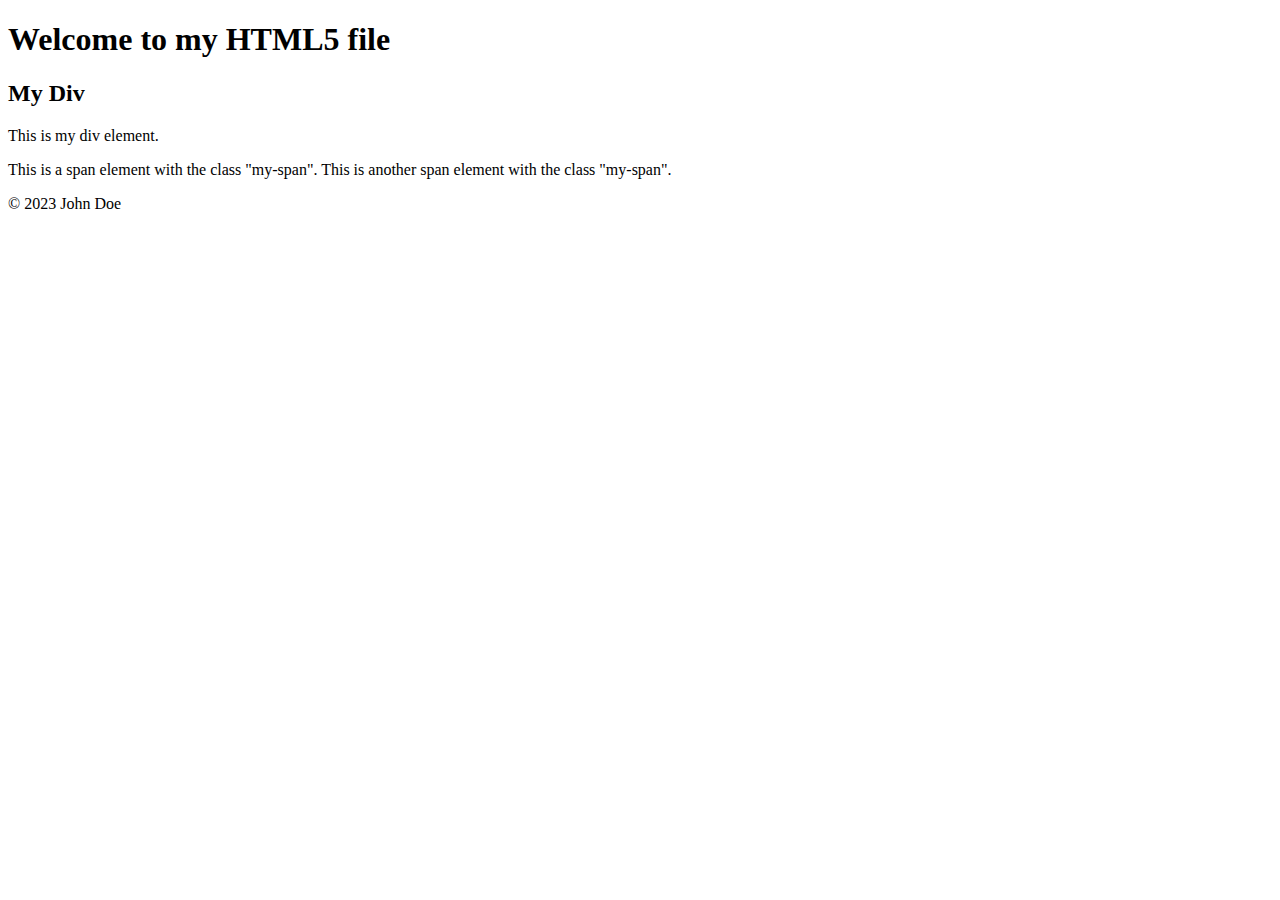
<file: current/index.html>
<!DOCTYPE html>
<html>
<head>
    <title>My HTML5 File</title>
</head>
<body>
<header>
    <h1>Welcome to my HTML5 file</h1>
</header>
<main>
    <section>
        <div id="my-div">
            <h2>My Div</h2>
            <p>This is my div element.</p>
        </div>
        <span class="my-span">This is a span element with the class "my-span".</span>
        <span class="my-span">This is another span element with the class "my-span".</span>
    </section>
</main>
<footer>
    <p>&copy; 2023 John Doe</p>
</footer>
<script src="learn.js"></script>
<script>
    let myIdElement = document.getElementById("my-div");
    let myTagElements = document.getElementsByTagName("p");
    let myClassElement = document.getElementsByClassName("my-span");
    let myQueryElement = document.querySelector(".my-span");
    let myQueryAllElement = document.querySelectorAll(".my-span");

    console.log(myIdElement);
    console.log(myTagElements[1]);
    console.log(myClassElement[1]);
    console.log(myQueryElement);
    console.log(myQueryAllElement[1]);

    console.log(document.title);
    console.log(document.body);
    console.log(document.forms[0].one.value);
    console.log(document.links[1].href);
</script>
</body>
</html>
</file>
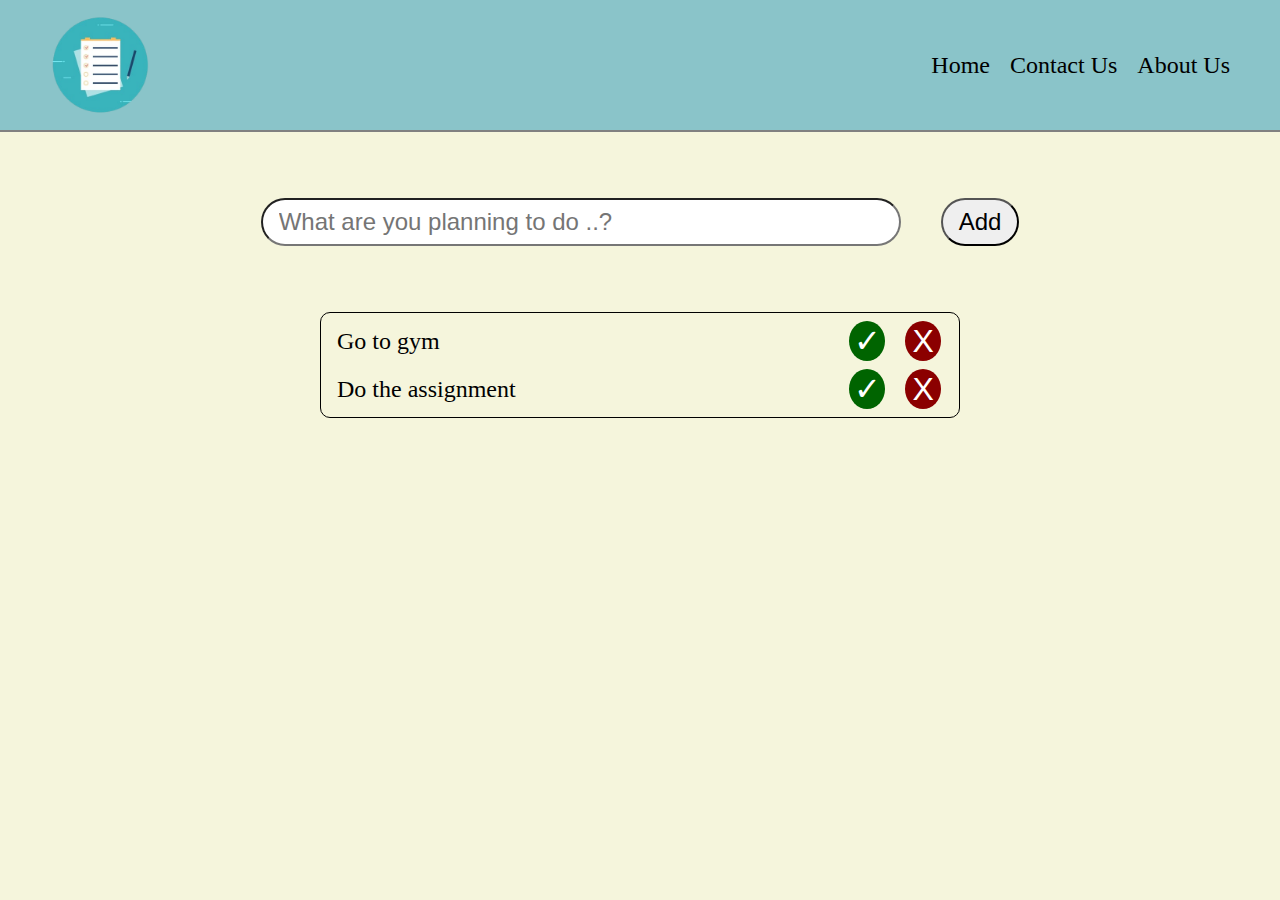
<file: todolist website/index.html>
<!DOCTYPE html>
<html lang="en">
<head>
    <meta charset="UTF-8">
    <title>Awesome todo list</title>
    <link rel="stylesheet" href="./styles.css">
</head>
<body>
    <nav class="main-nav">
            <img src="./images/logo.png" alt="Logo" class="logo">
            <ul class="main-menu">
                <li><a href="#">Home</a></li>
                <li><a href="#">Contact Us</a></li>
                <li><a href="#">About Us</a></li>
            </ul>
    </nav>

    <section>
        <form>
            <input type="text" class="todo-input" placeholder="What are you planning to do ..?">
            <input type="submit" class="todo-btn" name="Add-btn" value="Add">
        </form>

        <div class="todo-container">
            <ul class="todo-list">
                <li class="todo"> 
                    <p class="task">Go to gym</p>
                    <button class="done-btn"> ✓ </button>
                    <button class="delete-btn"> X </button>
                </li>

                <li class="todo"> 
                    <p class="task">Do the assignment</p>
                    <button class="done-btn"> ✓ </button>
                    <button class="delete-btn"> X </button>
                </li>
            </ul>
        </div>
    </section>
    
    <script src="script.js"></script>
</body>
</html>
</file>
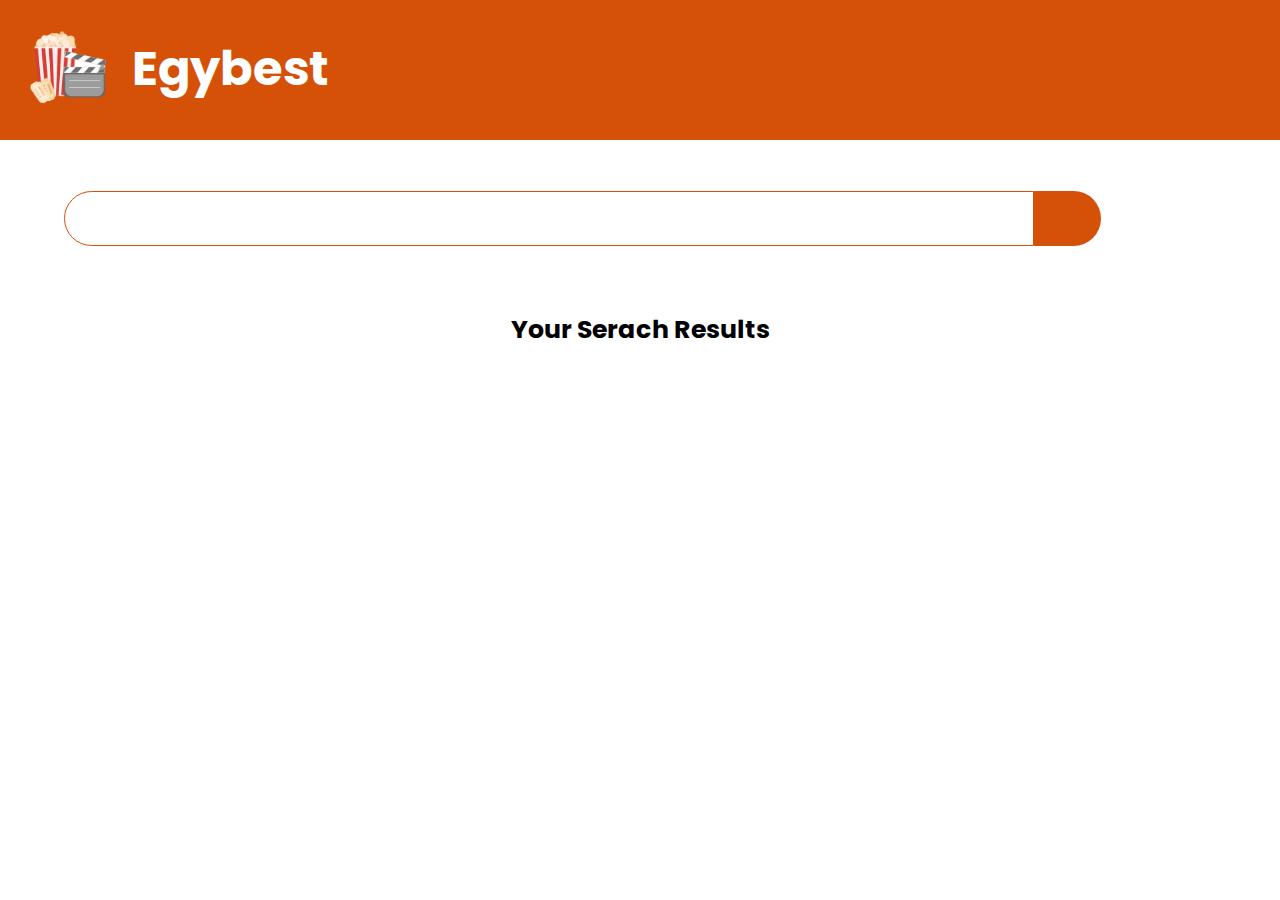
<file: section 04/movie website/index.html>
<!DOCTYPE html>
<html lang="en">
<head>
    <meta charset="UTF-8">
    <meta http-equiv="X-UA-Compatible" content="IE=edge">
    <meta name="viewport" content="width=device-width, initial-scale=1.0">
    <title>Egybest</title>
    <link rel="icon" href="favicon.png">
    <link rel="stylesheet" href="./style.css"> 
    <link rel="stylesheet" href="https://cdnjs.cloudflare.com/ajax/libs/font-awesome/6.3.0/css/all.min.css" integrity="sha512-SzlrxWUlpfuzQ+pcUCosxcglQRNAq/DZjVsC0lE40xsADsfeQoEypE+enwcOiGjk/bSuGGKHEyjSoQ1zVisanQ==" crossorigin="anonymous" referrerpolicy="no-referrer" />
</head>
<body>
    <header class="header">
        <img src="logo.png" alt="website logo" class="logo">
        <h1 class="title">Egybest</h1>
    </header>

    <div class="container">
        <div class="search-box">
            <input type="text" class="search-content">
            <button type="submit" class="search-btn">
                <i class="fa fa-search"></i>
            </button>
        </div>

        <div class="movies-results">
            <h2>Your Serach Results</h2>
            <div class="movies">
            
            </div>
        </div>
    </div>


    <script src="./script.js"></script>
</body>
</html>
</file>
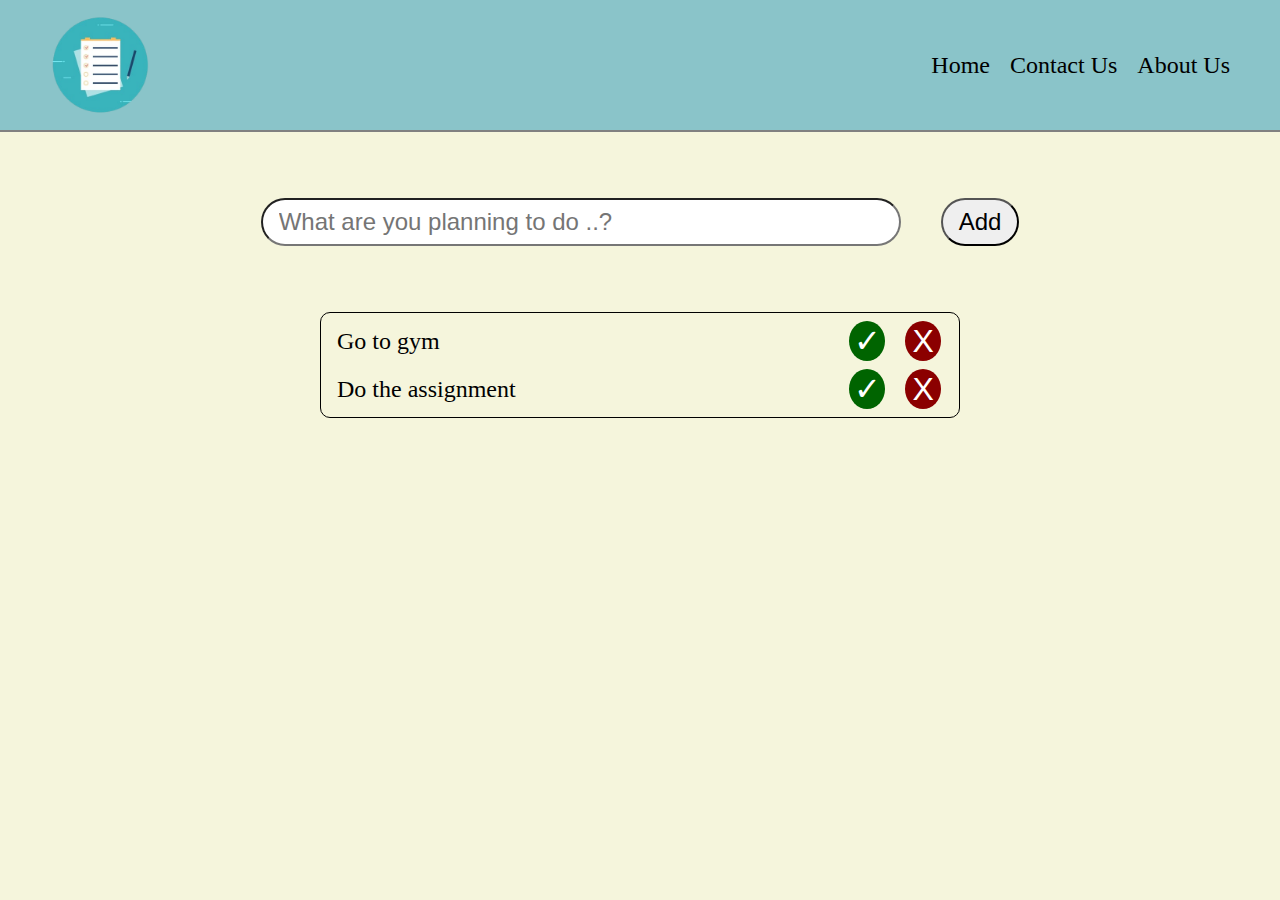
<file: section 04/todolist website/index.html>
<!DOCTYPE html>
<html lang="en">
<head>
    <meta charset="UTF-8">
    <title>Awesome todo list</title>
    <link rel="stylesheet" href="styles.css">
</head>
<body>
    <nav class="main-nav">
            <img src="images/logo.png" alt="Logo" class="logo">
            <ul class="main-menu">
                <li><a href="#">Home</a></li>
                <li><a href="#">Contact Us</a></li>
                <li><a href="#">About Us</a></li>
            </ul>
    </nav>

    <section>
        <form>
            <input type="text" class="todo-input" placeholder="What are you planning to do ..?">
            <input type="submit" class="todo-btn" name="Add-btn" value="Add">
        </form>

        <div class="todo-container">
            <ul class="todo-list">
                <li class="todo"> 
                    <p class="task">Go to gym</p>
                    <button class="done-btn"> ✓ </button>
                    <button class="delete-btn"> X </button>
                </li>

                <li class="todo"> 
                    <p class="task">Do the assignment</p>
                    <button class="done-btn"> ✓ </button>
                    <button class="delete-btn"> X </button>
                </li>
            </ul>
        </div>
    </section>
    
    <script src="script.js"></script>
</body>
</html>
</file>
<file: todolist website/styles.css>
* {
    box-sizing: border-box;
    margin: 0;
    padding: 0;
}

.main-nav {
    background-color: #8ac4c9;
    border-bottom: 2px solid grey;
    padding: 15px 50px;

    display: flex;
    justify-content: space-between;
}

.main-nav .logo {
    width: 100px;
    height: 100px;
}

.main-nav .main-menu {
    display: flex;
    justify-content: space-evenly;
    align-items: center;
}

.main-nav .main-menu li {
    list-style: none;
    padding-left: 20px;
}

.main-nav .main-menu a {
    font-size: x-large;
    color : black;
    text-decoration: none;
    transition-duration: 1s;
}

.main-nav .main-menu a:hover {
    color: #3388af;
}

body {
    height: 100vh;
    background-color:beige;
}

form {
    min-height: 20vh;
    display: flex;
    justify-content: center;
    align-items: center;
}

.todo-input,
.todo-btn {
    padding: 0.5rem 1rem;
    margin: 20px;
    font-size: 1.5rem;
    border-radius: 2rem;
}

.todo-input {
    width: 50%;
}

.todo-container{
    display: flex;
    justify-content: center;
    align-items: center;
}

.todo-list {
    min-width: 50%;
    list-style: none;
    border: 1px solid black;
    border-radius: 10px;
}

.todo {
    margin: 0.5rem;
    padding-left: 0.5rem;
    display: flex;
    justify-content: space-between;
    align-items: center;
    font-size: 1.5rem;
}

.todo .task {
    flex: 14;
}

.done-btn,
.delete-btn {
    margin: 0 10px;
    flex: 1;
    border: none;
    cursor: pointer;
    height: 2.5rem;
    font-size: 2rem;
    border-radius: 50%;
    color: white;
}

.done-btn {
    background-color: darkgreen;
}

.delete-btn {
    background-color: darkred;
}

.done-task {
    text-decoration: line-through;
}
</file>
<file: section 04/movie website/style.css>
@import url('https://fonts.googleapis.com/css2?family=Poppins:wght@100;200;300;400;600;700;800;900&display=swap');

*{
    padding: 0;
    margin: 0;
    box-sizing: border-box;
}

:root{
    --main-color: #d65108;
    --white: #fff;
}

body{
    font-weight: 300;
    font-size: 1.05rem;
    line-height: 1.6;
    font-family: 'Poppins', sans-serif;
}

.header{
    background-color: var(--main-color);
    color: var(--white);
    padding: 1rem;
    display: flex;
    align-items: center;
}

.header img{
    width: 100px;
}

.header .title{
    padding-left: 1rem;
    font-size: 3rem;
}

.container{
    width: 90%;
    margin: 0 auto;
    padding: 2rem 0;
    text-align: center; 
}

.search-box{
    margin: 1.2rem 0;
    width: 90%;
    display: flex;
    align-items: stretch;
}

.search-content{
    flex: 14;
    padding: 0 1rem;
    font-size: 1.5rem;
    border: 1px solid var(--main-color);
    color: var(--main-color);
    border-top-left-radius: 2rem;
    border-bottom-left-radius: 2rem;
}



.search-btn{
    flex: 1;
    cursor: pointer;
    font-size: 1.8rem;
    height: 55px;

    background-color: var(--main-color);
    color: var(--white);
    border: none;
    border-top-right-radius: 2rem;
    border-bottom-right-radius: 2rem;
    transition: background-color 0.5s linear;
}

.search-btn:hover{
    background-color: black;
}

.movies-results{
    margin-top: 4rem;
}

.movies{
    display: flex;
    flex-wrap: wrap;
    margin: 2.4rem 0;
    justify-content: space-evenly;
    align-items: stretch;
}

.movie-item{
    margin: 2rem;
    width: 300px;
    border-radius: 2rem;

    box-shadow: 0 4px 21px -12px rgba(0, 0, 0, 0.79);
}

.movie-item img{
    border-top-right-radius: 1rem;
    border-top-left-radius: 1rem;
    width: 100%;
}

.movie-item .movie-title{
    padding: 1.5rem 0.5rem;
}

.movie-title h3{
    font-size: 1.4rem;
}

.details-btn{
    text-decoration: none;
    background-color: var(--main-color);
    color: var(--white);
    font-weight: 500;
    font-size: 1.1rem;

    display: block;
    padding: 0.75rem;
    margin: 1rem auto;
    width: 175px;
    border-radius: 2rem;
}

@media (max-width: 700px) {
    .header{
        flex-direction: column;
    }
}
</file>
<file: section 04/todolist website/styles.css>
* {
    box-sizing: border-box;
    margin: 0;
    padding: 0;
}

.main-nav {
    background-color: #8ac4c9;
    border-bottom: 2px solid grey;
    padding: 15px 50px;

    display: flex;
    justify-content: space-between;
}

.main-nav .logo {
    width: 100px;
    height: 100px;
}

.main-nav .main-menu {
    display: flex;
    justify-content: space-evenly;
    align-items: center;
}

.main-nav .main-menu li {
    list-style: none;
    padding-left: 20px;
}

.main-nav .main-menu a {
    font-size: x-large;
    color : black;
    text-decoration: none;
    transition-duration: 1s;
}

.main-nav .main-menu a:hover {
    color: #3388af;
}

body {
    height: 100vh;
    background-color:beige;
}

form {
    min-height: 20vh;
    display: flex;
    justify-content: center;
    align-items: center;
}

.todo-input,
.todo-btn {
    padding: 0.5rem 1rem;
    margin: 20px;
    font-size: 1.5rem;
    border-radius: 2rem;
}

.todo-input {
    width: 50%;
}

.todo-container{
    display: flex;
    justify-content: center;
    align-items: center;
}

.todo-list {
    min-width: 50%;
    list-style: none;
    border: 1px solid black;
    border-radius: 10px;
}

.todo {
    margin: 0.5rem;
    padding-left: 0.5rem;
    display: flex;
    justify-content: space-between;
    align-items: center;
    font-size: 1.5rem;
}

.todo .task {
    flex: 14;
}

.done-btn,
.delete-btn {
    margin: 0 10px;
    flex: 1;
    border: none;
    cursor: pointer;
    height: 2.5rem;
    font-size: 2rem;
    border-radius: 50%;
    color: white;
}

.done-btn {
    background-color: darkgreen;
}

.delete-btn {
    background-color: darkred;
}

.done-task {
    text-decoration: line-through;
}
</file>
